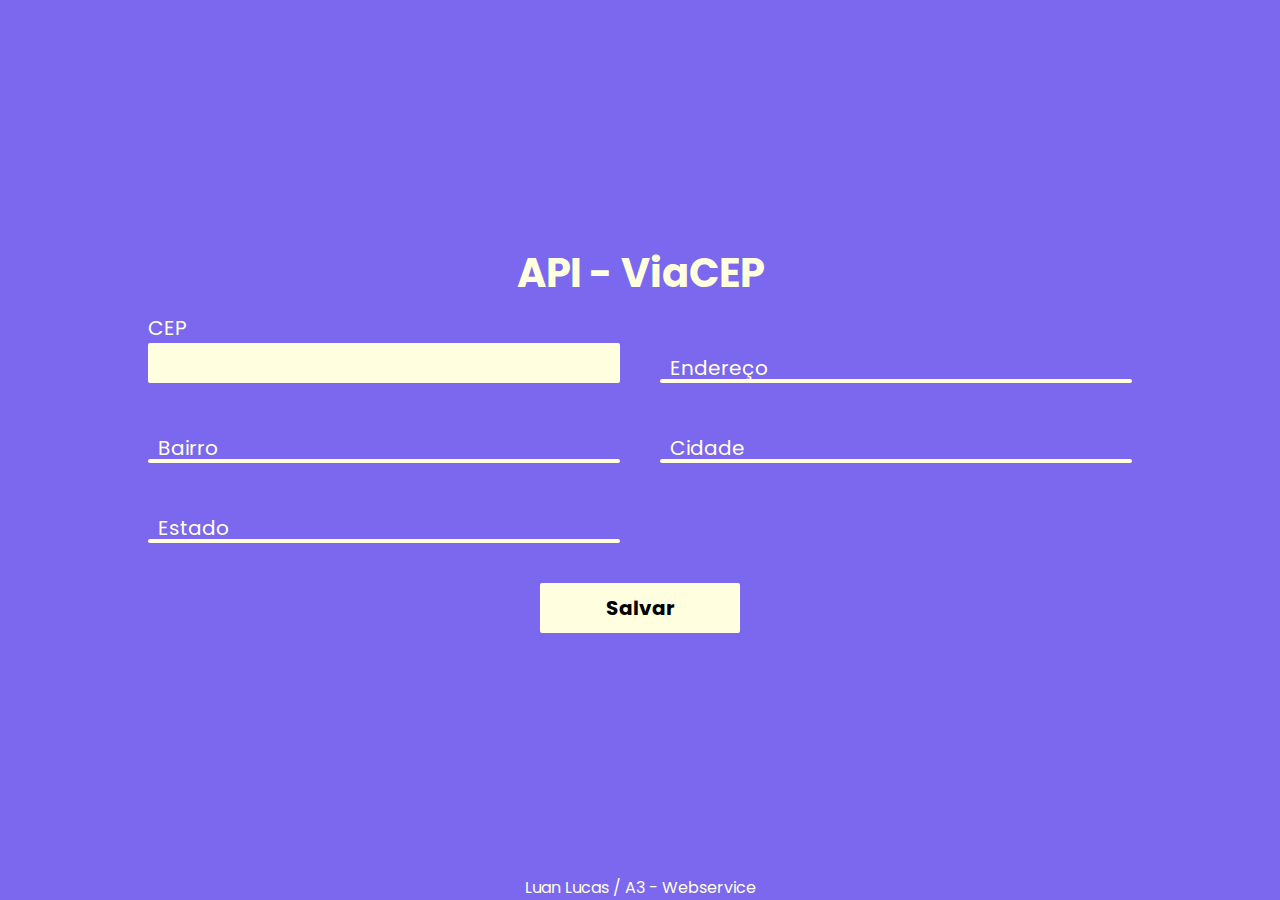
<file: CEP/index.html>
<!DOCTYPE html>
<html lang="pt-br">
<head>
    <meta charset="UTF-8">
    <meta name="viewport" content="width=device-width, initial-scale=1.0">
    <link rel="stylesheet" href="./css/style.css">
    <script src="./js/main.js" type='module' defer></script>
    <title>A3 - Webservices</title>
</head>
<body>
    <main class="container">
        <h1 class="title">API - ViaCEP</h1>

        <div class="row">
            <div class="inputbox">
                <input type="text" id="cep"  required autofocus="autofocus">
                <label for="cep">CEP</label>
            </div>
            <div class="inputbox">
                <input type="text" id="endereco"  required>
                <label for="endereco">Endereço</label>
            </div>
            
        </div>
        <div class="row">
            <div class="inputbox">
                <input type="text" id="bairro"  required>
                <label for="bairro">Bairro</label>
            </div>
            <div class="inputbox">
                <input type="text" id="cidade"  required>
                <label for="cidade">Cidade</label>
            </div>
            <div class="inputbox">
                <input type="text" id="estado"  required>
                <label for="estado">Estado</label>
            </div>
        </div>
        <div class="row">
            <button>Salvar</button>
        </div>
    </main>
    <footer>
        Luan Lucas / A3 - Webservice
    </footer>
</body>
</html>
</file>
<file: CEP/css/style.css>
@import url('https://fonts.googleapis.com/css2?family=Poppins:wght@400;500;600;700;800&display=swap');
* {
    margin: 0;
    padding: 0;
    box-sizing: border-box;
    font-family: 'Poppins', sans-serif;
}

:root {
    --bg-color: #7B68EE;
    --primary-color: #FFFFE0;
}

body {
    display: flex;
    flex-direction: column;
    justify-content: center;
    align-items: center;
    min-height: 100vh;
    background-color: var(--bg-color) ;
}

.container {
    flex-grow: 3;
    display: flex;
    flex-direction: column;
    justify-content: center;
    width: 80%;
    padding: 20px;
    gap: 40px;
}

.title {
    font-size: 40px;
    text-align: center;
    user-select: none;
    color: var(--primary-color);
}

.row {
    display: grid;
    grid-template-columns: repeat(auto-fit, minmax(350px, 1fr));
    gap: 40px;
}
.inputbox {
    position: relative;
    display: flex;
    flex-direction: column-reverse;
    height: 40px;
}

.inputbox label {
    position: relative;
    top:0;
    left: 10px;
    font-size: 20px;
    color: var(--primary-color);
    transition: .5s;
    cursor: text;
}

.inputbox input {
    position: absolute;
    background-color: var(--primary-color);
    width: 100%;
    height: 4px;
    bottom: 0;
    box-shadow: none;
    border: none;
    outline: none;
    border-radius: 2px;
    transition: .5s;
    font-size: 20px;
    font-weight: bold;
    padding: 0 10px;
}

.inputbox input:focus,
.inputbox input:valid {
    height: 100%;
}

.inputbox input:focus + label,
.inputbox input:valid + label {
    top: -40px;
    left: 0;
}

.container button {
    justify-self: center;
    width: 200px;
    height: 50px;
    border:none;
    outline: none;
    cursor: pointer;
    background-color: var(--primary-color);
    font-size: 20px;
    font-weight: bold;
    border-radius: 2px;
}

footer {
    color: var(--primary-color);
}
</file>
